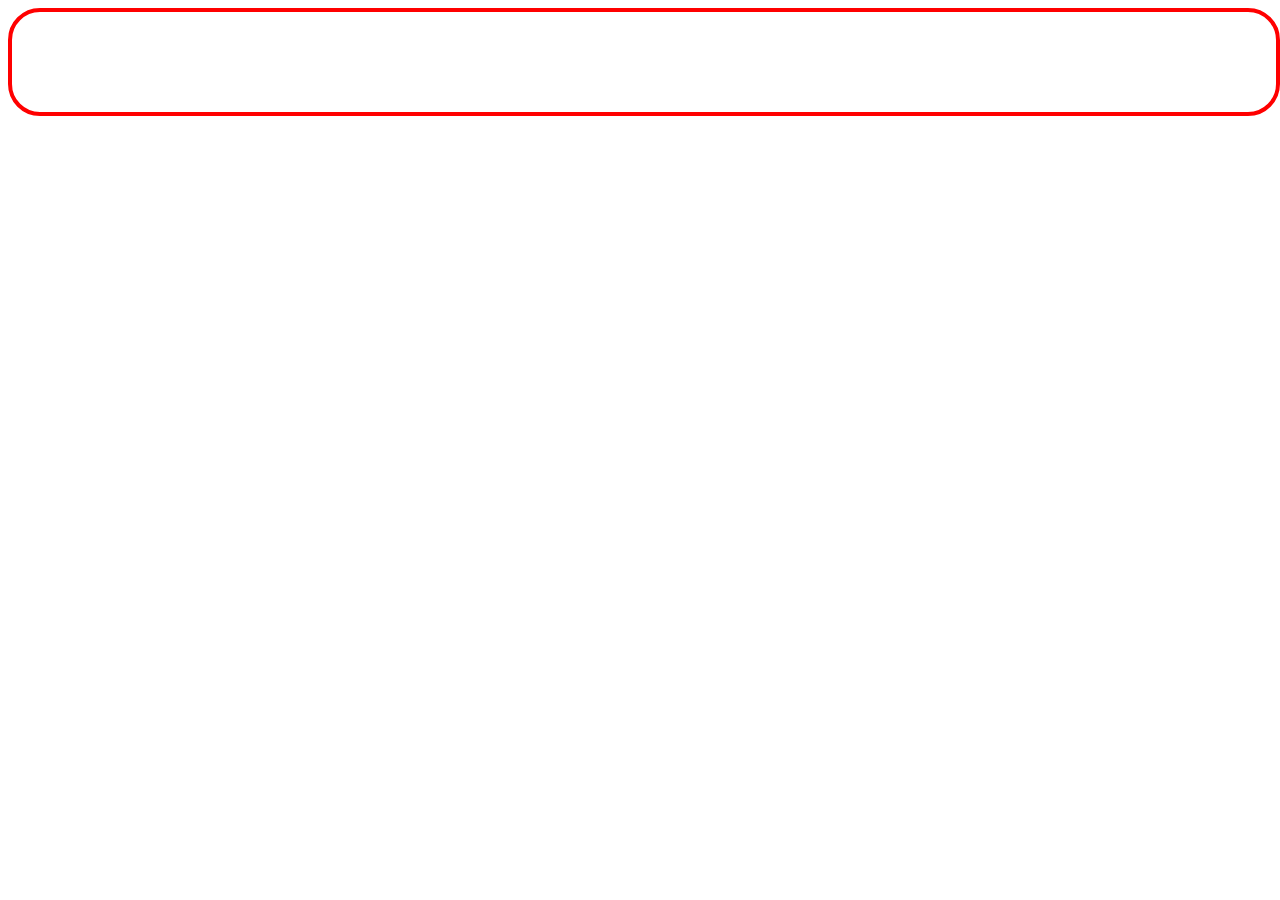
<file: simple page/index.html>
<!DOCTYPE html>
<html lang="en">

<head>
    <meta charset="UTF-8">
    <meta name="viewport" content="width=device-width, initial-scale=1.0">
    <title>Document</title>
    <link rel="stylesheet" href="./style.css">
</head>

<body>
    <div class="container">
        <div class="row">

        </div>
        <div class="row">

        </div>
    </div>
</body>

</html>
</file>
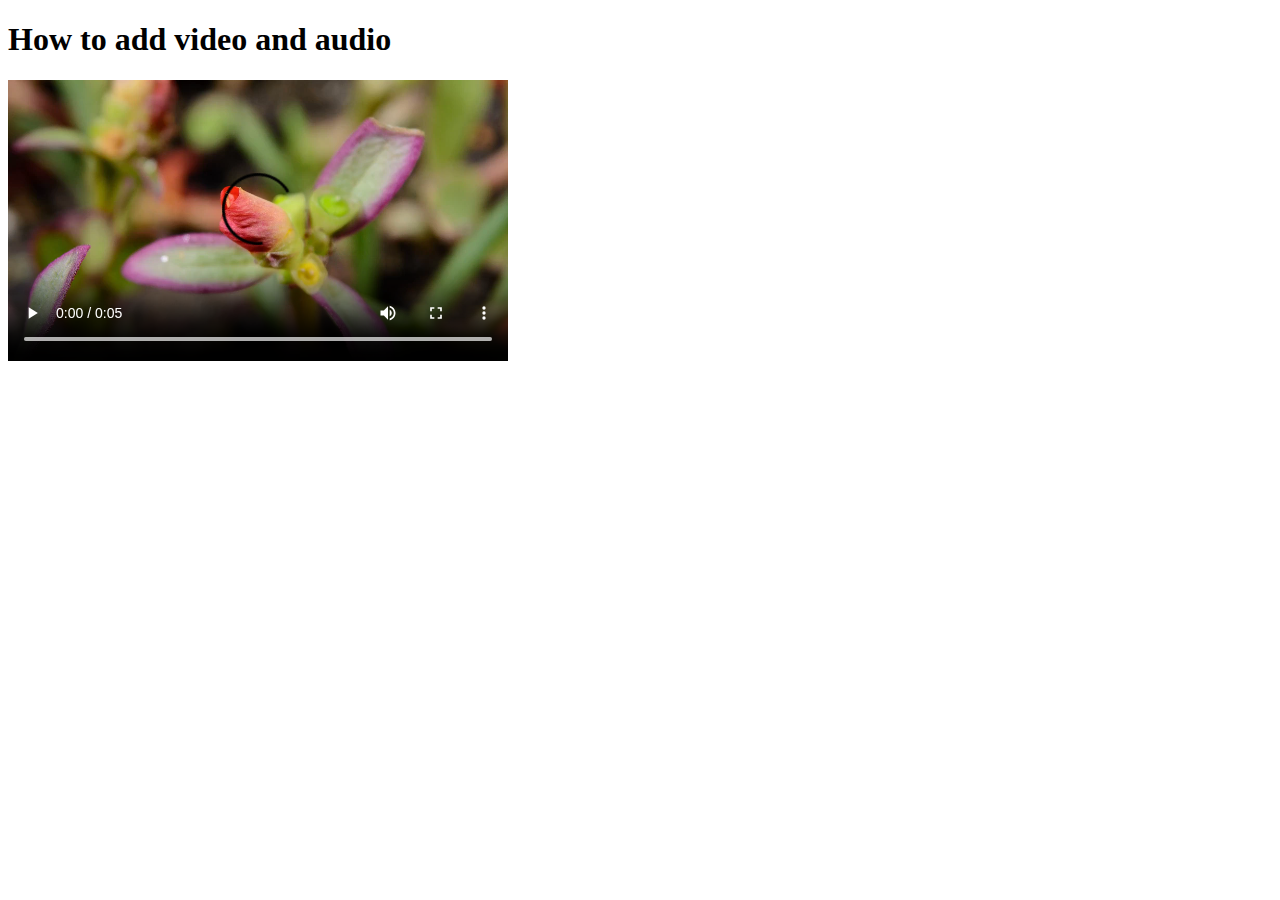
<file: layout elements.html>
<!DOCTYPE html>
<html lang="en">
<head>
    <meta charset="UTF-8">
    <meta http-equiv="X-UA-Compatible" content="IE=edge">
    <meta name="viewport" content="width=device-width, initial-scale=1.0">
    <title>layout elements</title>
</head>
<body>
    <h1>How to add video and audio</h1>
    <video src="./video/flower.webm" width="500" controls></video>
    <audio src=""></audio>
   
</body>
</html>
</file>
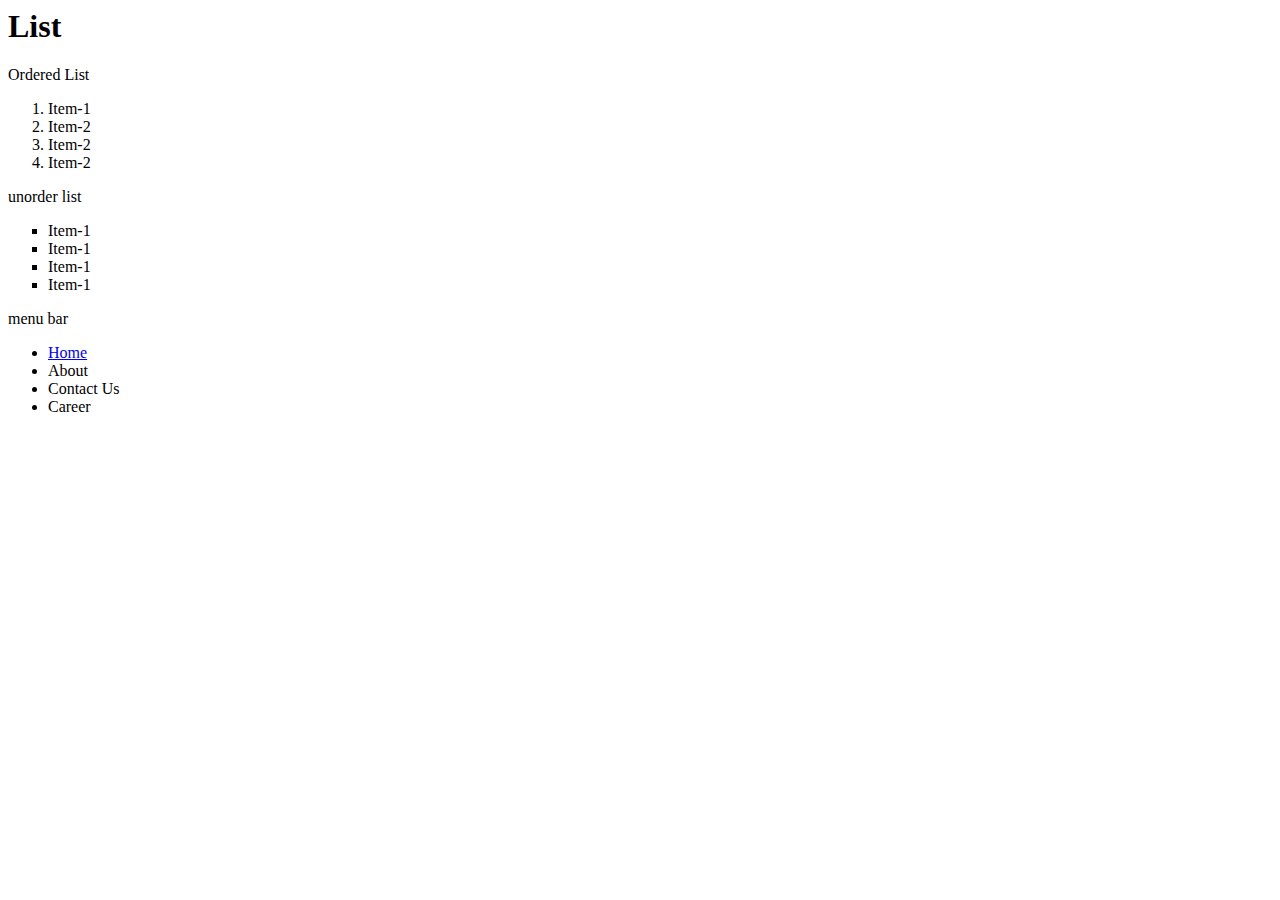
<file: list.html>
<html>
  <head>
    <title>Intro Page</title>
  </head>
  <body>
    <h1>List</h1>
    <p>Ordered List</p>

    <ol type="1">
      <li>Item-1</li>
      <li>Item-2</li>
      <li>Item-2</li>
      <li>Item-2</li>
    </ol>

    <p>unorder list</p>
    <ul type="square">
      <li>Item-1</li>
      <li>Item-1</li>
      <li>Item-1</li>
      <li>Item-1</li>
    </ul>

    <p>menu bar</p>
    <ul>
      <li>
        <a href="https://www.facebook.com/" target="_blank"> Home</a>
      </li>
      <li>About</li>
      <li>Contact Us</li>
      <li>Career</li>
    </ul>
  </body>
</html>
</file>
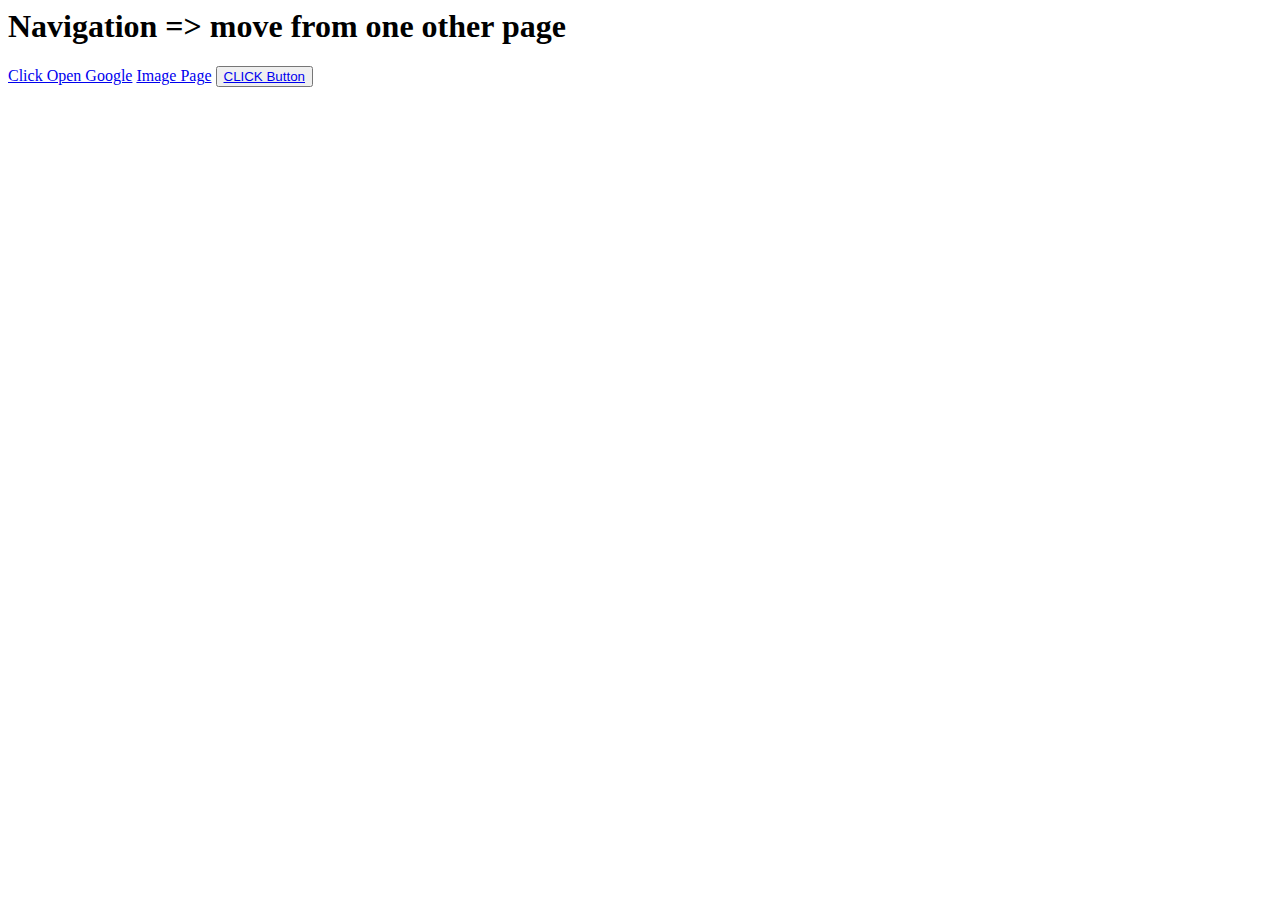
<file: navigation.html>
<html>
  <head>
    <title>Intro Page</title>
  </head>
  <body>
    <h1>Navigation => move from one other page</h1>
    <a href="https://www.google.com/" target="_blank">Click Open Google</a>
    <a href="/image.html">Image Page</a>
    <button>
      <a href="/buttons.html">CLICK Button</a>
    </button>
  </body>
</html>
</file>
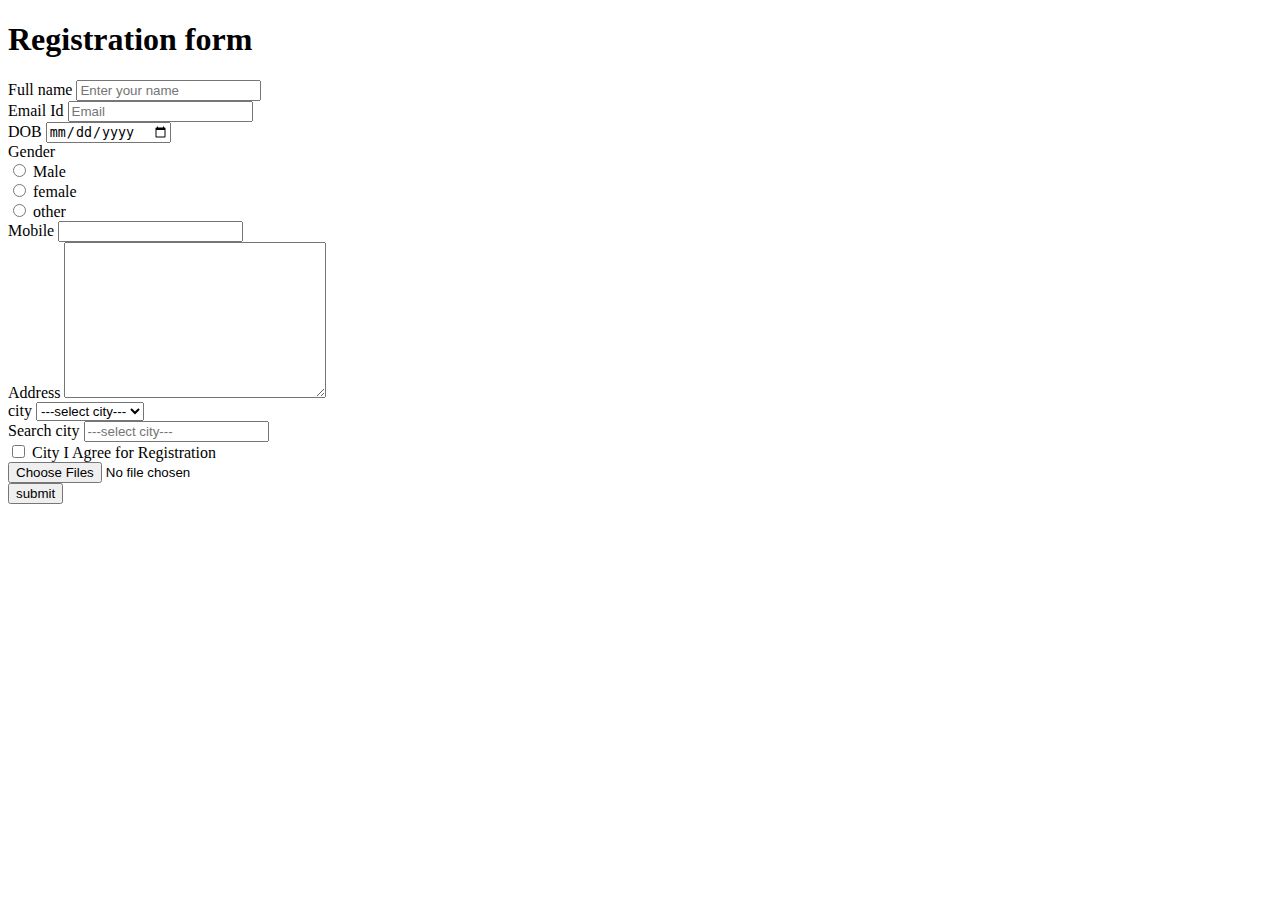
<file: Registration form.html>
<!DOCTYPE html>
<html lang="en">
<head>
    <meta charset="UTF-8">
    <meta http-equiv="X-UA-Compatible" content="IE=edge">
    <meta name="viewport" content="width=device-width, initial-scale=1.0">
    <title>Welcome to Harry.com</title>
</head>
<body>
    <H1>Registration form</H1>
    <form>
        <div>
        <label for="Username">Full name</label>
            <input type="text" id="Username" placeholder="Enter your name">
        </div>

        <div>
            <label for="Email Id">Email Id</label>
            <input type="email" id="email" placeholder="Email">
        </div>

        <div>
            <label for="date">DOB</label>
            <input type="date" id="date" placeholder="Enter">
        </div>

        <div>
            <label for="Gender">Gender</label>
        <div>
        <input type="radio" name="Gender" id="male">
        <label for="male"> Male</label>
        </div>

        <div>
            <input type="radio" name="Gender" id="Female">
            <label for="Female">female</label>
        </div>

        <div>
            <input type="radio" name="Gender" id="other"  >
            <label for="other">other</label>
        </div>

        <div>
            <label for="">Mobile</label>
            <input type="number">
        </div>

        <div>
            <label for="">Address</label>
            <textarea name="Address" id="" cols="30" rows="10"></textarea>
        </div>

        <div>
            <label for="">city</label>
            <select>
            <option value="">---select city---</option>
            <option value="Jammu">Jammu</option>
            <option value="punjab">punjab</option>
            <option value="Himachal">Himachal</option>
            <option value="Delhi">Delhi</option>
        </select>
        </div>
        
        <div>
            <label for="">Search city</label>
            <input type="text" list="city" placeholder="---select city---"/>
            <datalist id="city">
                <option value="">---select city---</option>
                <option value="Jammu">Jammu</option>
                <option value="punjab">punjab</option>
                <option value="Himachal">Himachal</option>
                <option value="Delhi">Delhi</option> 
        </div>

        <div>
            <input type="checkbox">
            <label for="">City I Agree for Registration</label>
        </div>

        <div>
            <input type="file" multiple/>
        </div>

        <div>
            <button>submit</button>
        </div>
    </form>
</body>
</html>
</file>
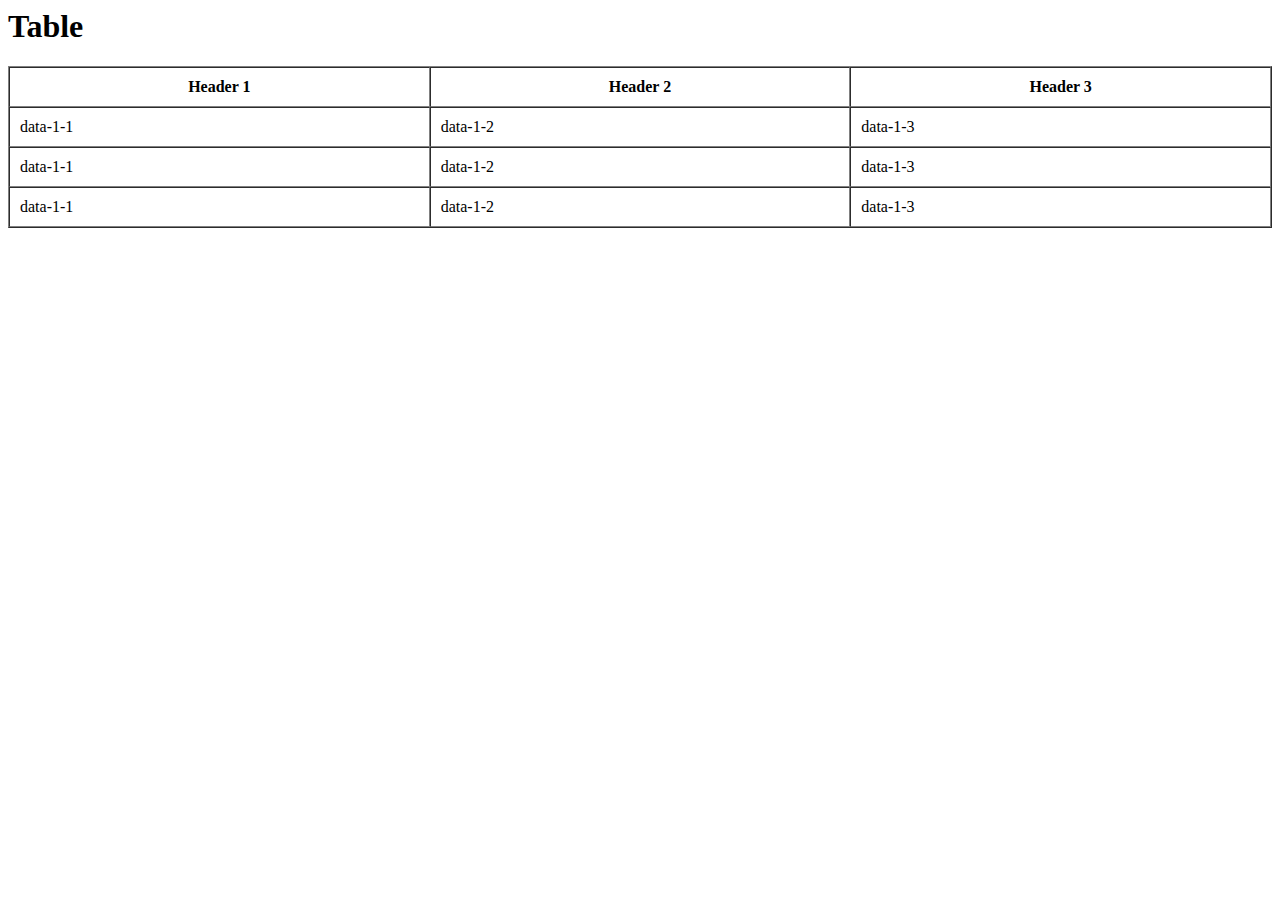
<file: Table.html>
<html>
  <head>
    <title>Intro Page</title>
  </head>
  <body>
    <h1>Table</h1>
    <table border="1" width="100%" cellspacing="0" cellpadding="10">
      <thead>
        <tr>
          <th>Header 1</th>
          <th>Header 2</th>
          <th>Header 3</th>
        </tr>
      </thead>
      <tbody>
        <tr>
          <td>data-1-1</td>
          <td>data-1-2</td>
          <td>data-1-3</td>
        </tr>
        <tr>
          <td>data-1-1</td>
          <td>data-1-2</td>
          <td>data-1-3</td>
        </tr>
        <tr>
          <td>data-1-1</td>
          <td>data-1-2</td>
          <td>data-1-3</td>
        </tr>
      </tbody>
    </table>
  </body>
</html>
</file>
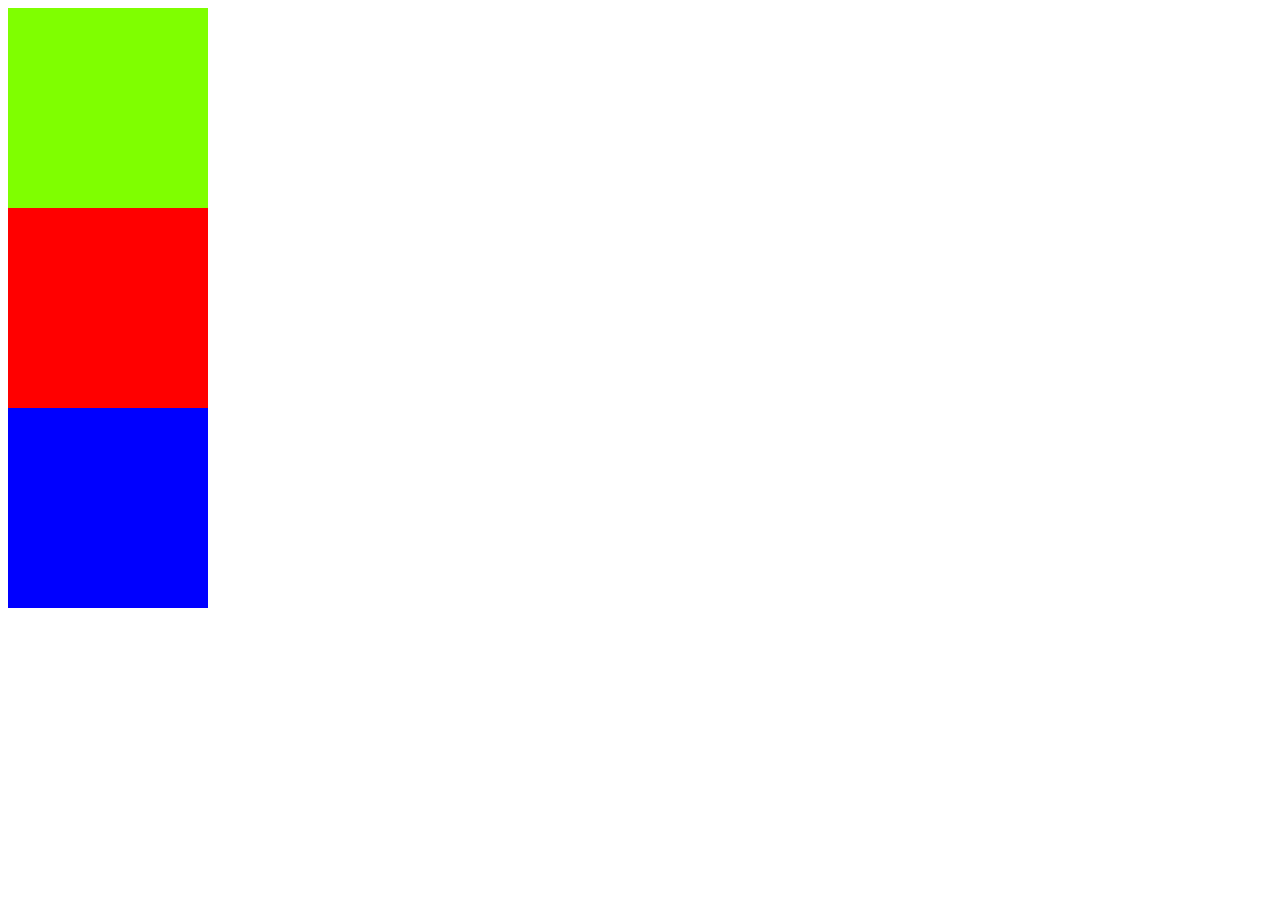
<file: Designing a webpage-1/adding bg colors.html>
<!DOCTYPE html>
<html lang="en">
<head>
    <meta charset="UTF-8">
    <meta http-equiv="X-UA-Compatible" content="IE=edge">
    <meta name="viewport" content="width=device-width, initial-scale=1.0">
    <title>Welcome to Harry.com</title>
    <link rel="stylesheet" href="./main.css">
</head>
<body>
    <div class="square" ></div>
    <div class="square bg-red"></div>
    <div class="square bg-blue"></div>
</body>
</html>
</file>
<file: simple page/style.css>
.container {
  border: 4px solid red;
  border-radius: 32px;

  display: flex;
  width: 100%;
  height: 100px;
}

.row {
  width: 50%;
  margin: 4px;
}
</file>
<file: Designing a webpage-1/main.css>
/* properties */

.square
{
 background-color: chartreuse;
 height: 200px;
 width: 200px;
display: ;
}

.bg-red
{
background-color: red;
}

.bg-blue
{
background-color: blue;
}
</file>
